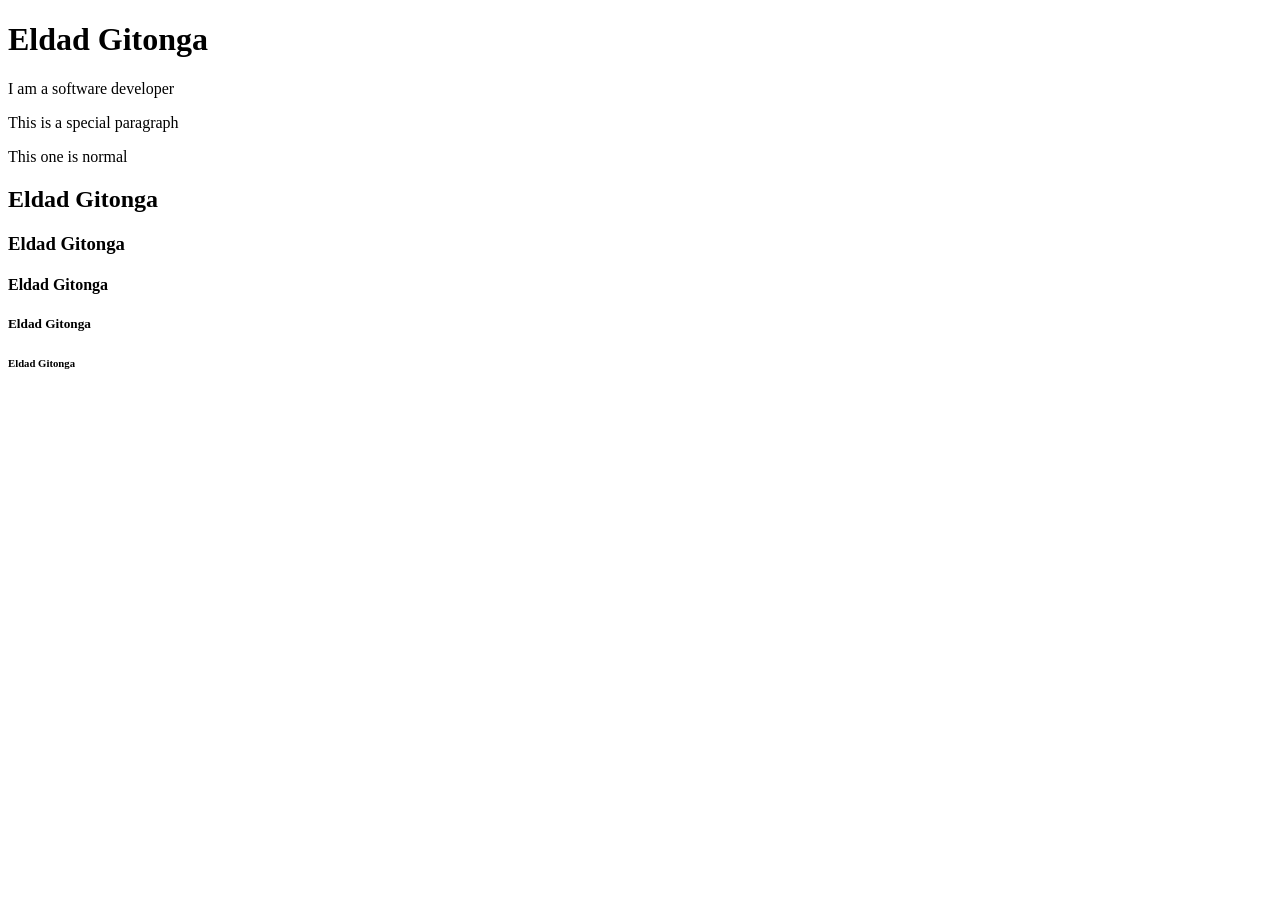
<file: index.html>
<!DOCTYPE html>
<html lang="en">
<head>
    <meta charset="UTF-8">
    <meta name="viewport" content="width=device-width, initial-scale=1.0">
    <title>Document</title>
</head>
<body>

<h1>Eldad Gitonga</h1>
    <p>I am a software developer</p>
    <p>This is a special paragraph</p>
    <p>This one is normal</p>
    <h2>Eldad Gitonga</h2>
    <h3>Eldad Gitonga</h3>
    <h4>Eldad Gitonga</h4>
    <h5>Eldad Gitonga</h5>
    <h6>Eldad Gitonga</h6>
</body>
</html>
</file>
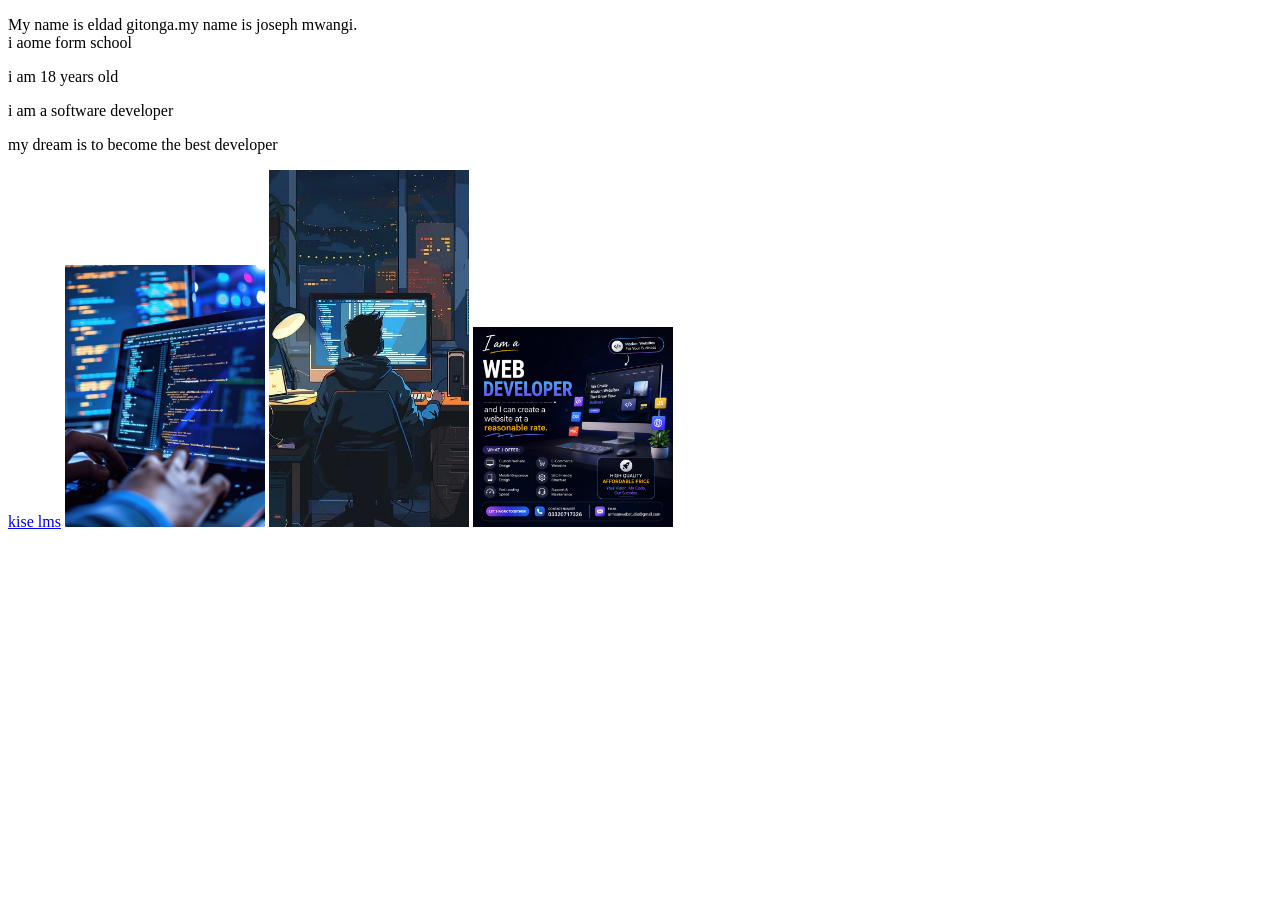
<file: attributes.html>
<!DOCTYPE html>
<html lang="en">
<head>
    <meta charset="UTF-8">
    <meta name="viewport" content="width=
    , initial-scale=1.0">
    <title>Document</title>
</head>
<body>
  <p>My name is eldad gitonga.my name is joseph mwangi.<br>i aome form school</p>
  <p>i am 18 years old</p>
  <p>i am a software developer</p>
  <p>my dream is to become the best developer</p>
  <a href="https://lms.kisecollege.ac.ke/register/student">kise lms</a>
  <img src="IMAGES/21040323255633638.jpg" alt="IMAGES/21040323255633638.jpg" width="200"></img>
  <img src="IMAGES/Developer programmer-Программист-разработчик.jpg" alt="IMAGES/Developer programmer-Программист-разработчик.jpg" width="200"></img>
  <img src="IMAGES/Professional Web Developer _ Modern Websites at Reasonable Rates.jpg" alt="IMAGES/Professional Web Developer _ Modern Websites at Reasonable Rates.jpg" Width="200"></img>
  </body>
</html>
</file>
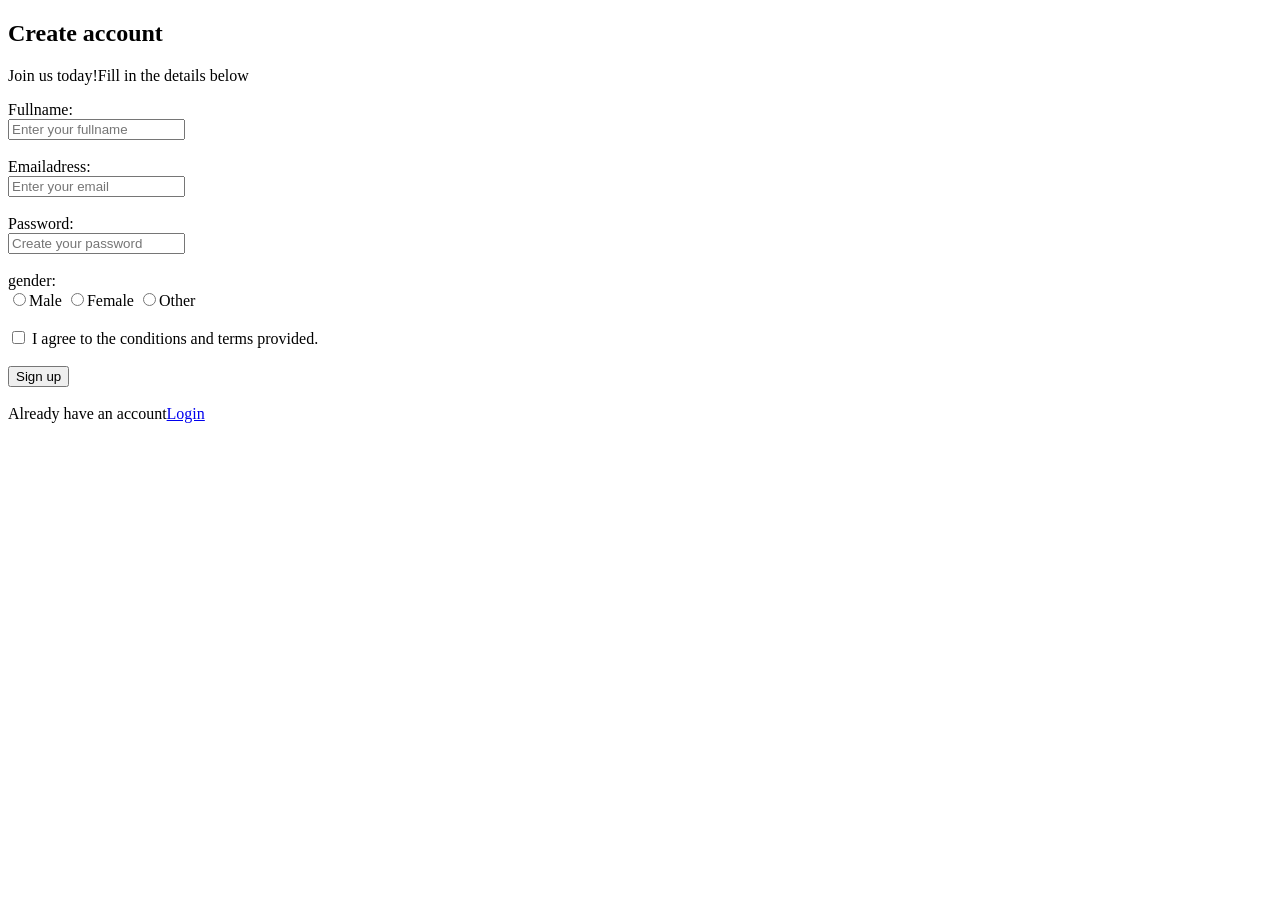
<file: improved form.html>
<!DOCTYPE html>
<html lang="en">
<head>
    <meta charset="UTF-8">
    <meta name="viewport" content="width=device-width, initial-scale=1.0">
    <title>Document</title>
</head>
<body>
    <form action="#" method="post">
        <h2>Create account</h2>
        <p>Join us today!Fill in the details below</p>
        <label for="Fullname">Fullname:</label><br>
        <input type="text" id="Fullname" name="fullname" placeholder="Enter your fullname"><br><br>
        <label for="Emailadress">Emailadress:</label><br>
        <input type="email" id="Emailadress" required name="Emailadress" placeholder="Enter your email"><br><br>
        <label for="Password">Password:</label><br>
        <input type="password" id="Password" required name="Password" placeholder="Create your password"><br><br>
        <label for="gender">gender:</label><br>
        <input type="radio" id="gender" name="gender" value="Male">Male
        <input type="radio" id="gender" name="gender" value="Female">Female
        <input type="radio" id="gender" name="gender" value="Other">Other<br><br>
        <input type="Checkbox"> I agree to the conditions and terms provided.<br><br>
        <input type="submit" value="Sign up"><br><br>
        Already have an account<a href="#">Login</a>
    </form>
</body>
</html>
</file>
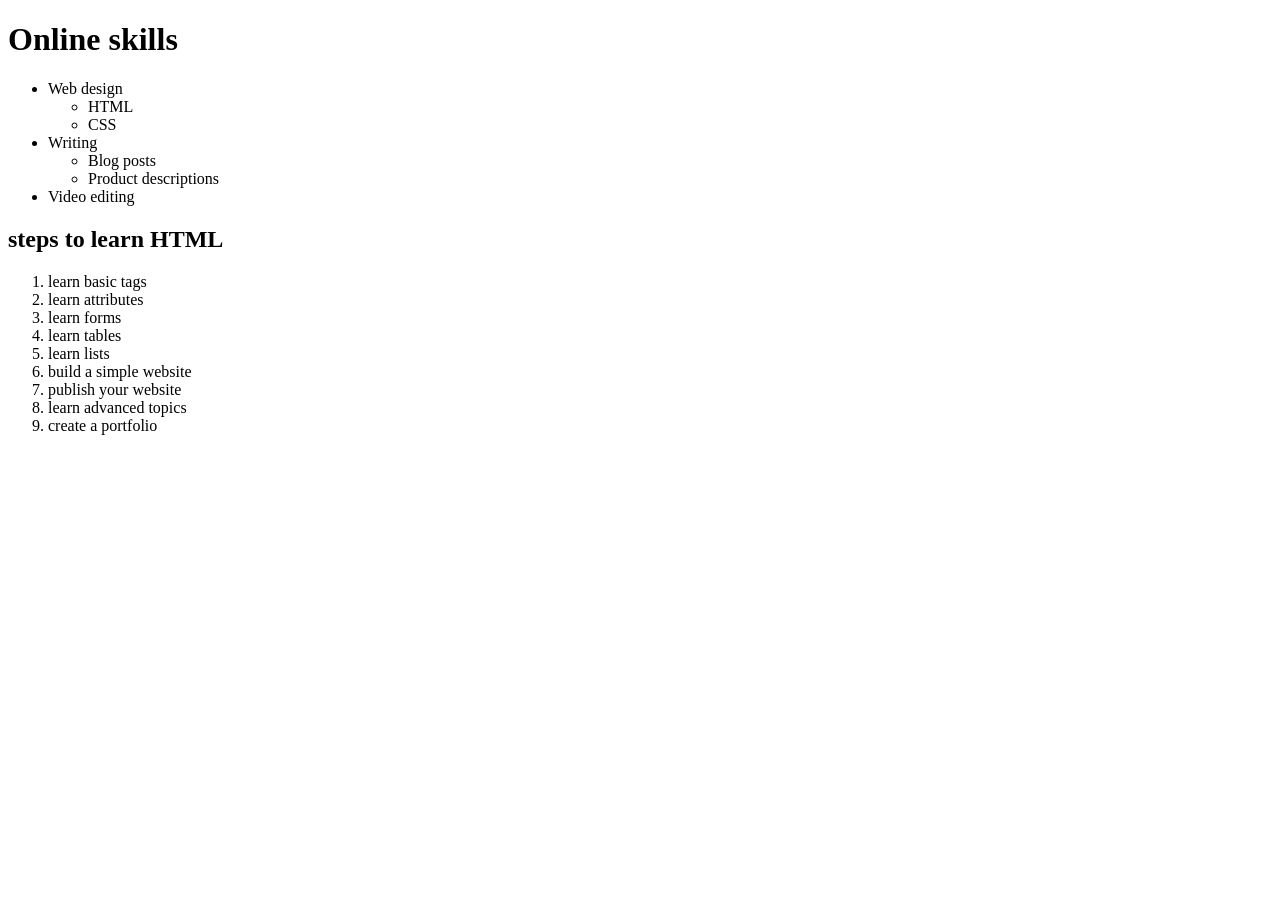
<file: Nested lists.html>
<!DOCTYPE html>
<html lang="en">
<head>
    <meta charset="UTF-8">
    <meta name="viewport" content="width=device-width, initial-scale=1.0">
    <title>Nested lists</title>
</head>
<H1>Online skills</H1>
<body>
    <ul>
        <li>Web design
        
    <ul>
        <li>HTML</li>
        <li>CSS</li>
        </ul>
        </li>
        <li>Writing
        <ul>
            <li>Blog posts</li>
            <li>Product descriptions</li>
        </ul>
        </li>
        <li>Video editing</li>
        </ul>
        <h2>steps to learn HTML</h2>
        <ol>
            <li>learn basic tags</li>
            <li>learn attributes</li>
            <li>learn forms</li>
            <li>learn tables</li>
            <li>learn lists</li>
             <li>build a simple website</li>
            <li>publish your website</li>
            <li>learn advanced topics</li>
            <li>create a portfolio</li>
            
        </ol>
</body>
</html>
</file>
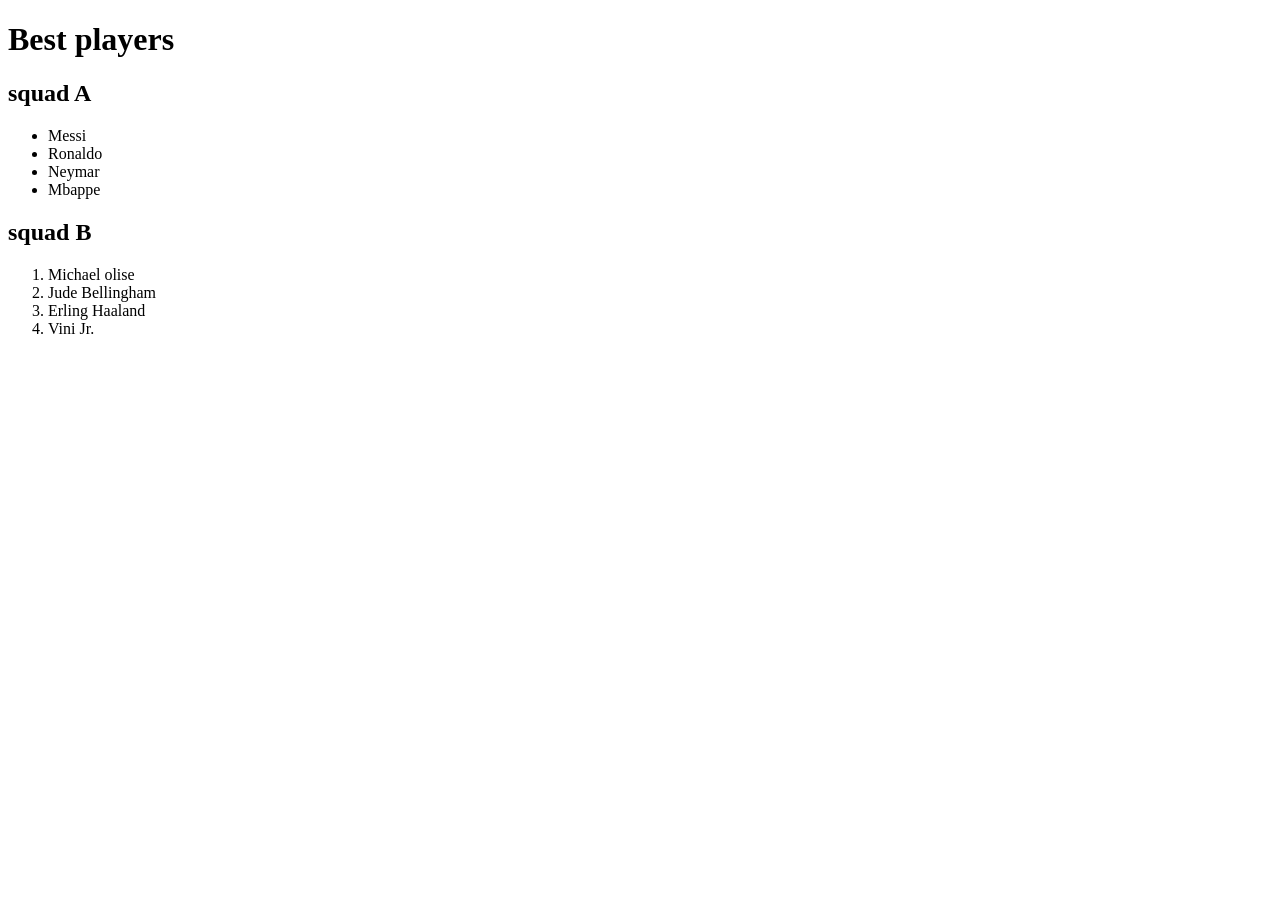
<file: ordered and unordered list.html>
<!DOCTYPE html>
<html lang="en">
<head>
    <meta charset="UTF-8">
    <meta name="viewport" content="width=device-width, initial-scale=1.0">
    <title>Document</title>
</head>


<h1>Best players</h1>
<h2>squad A</h2>
<body>
    <ul>
        <li>Messi</li>
        <li>Ronaldo</li>
        <li>Neymar</li>
        <li>Mbappe</li>
    </ul>
    <h2>squad B</h2>
    <ol>
        <li>Michael olise</li>
        <li>Jude Bellingham</li>
        <li>Erling Haaland</li>
        <li>Vini Jr.</li>
    </ol>
    
    
</body>
</html>
</file>
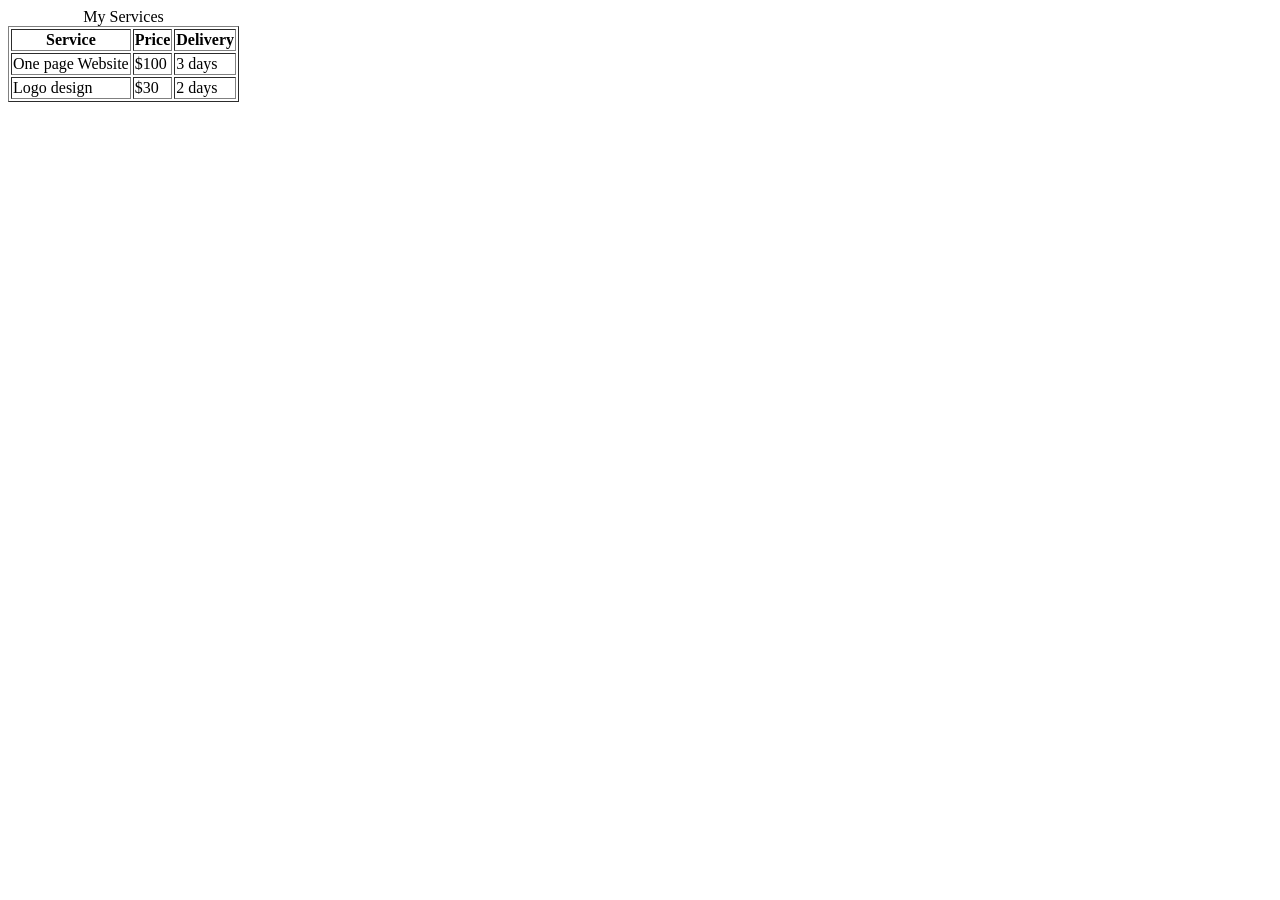
<file: Table.html>
<!DOCTYPE html>
<html lang="en">
<head>
    <meta charset="UTF-8">
    <meta name="viewport" content="width=device-width, initial-scale=1.0">
    <title>Document</title>
</head>
<body>
    <table border="1">
        <caption>My Services</caption>
        <thead>
            <tr>
                <th>Service</th>
                <th>Price</th>
                <th>Delivery</th>
            </tr>
        </thead>
        <tbody>
            <tr>
                <td>One page Website</td>
                <td>$100</td>
                <td>3 days</td>
            </tr>
            <tr>
                <td>Logo design</td>
                <td>$30</td>
                <td>2 days</td>
            <!-- </tr> -->
        </tbody>
    </table>
</body>
</html>
</file>
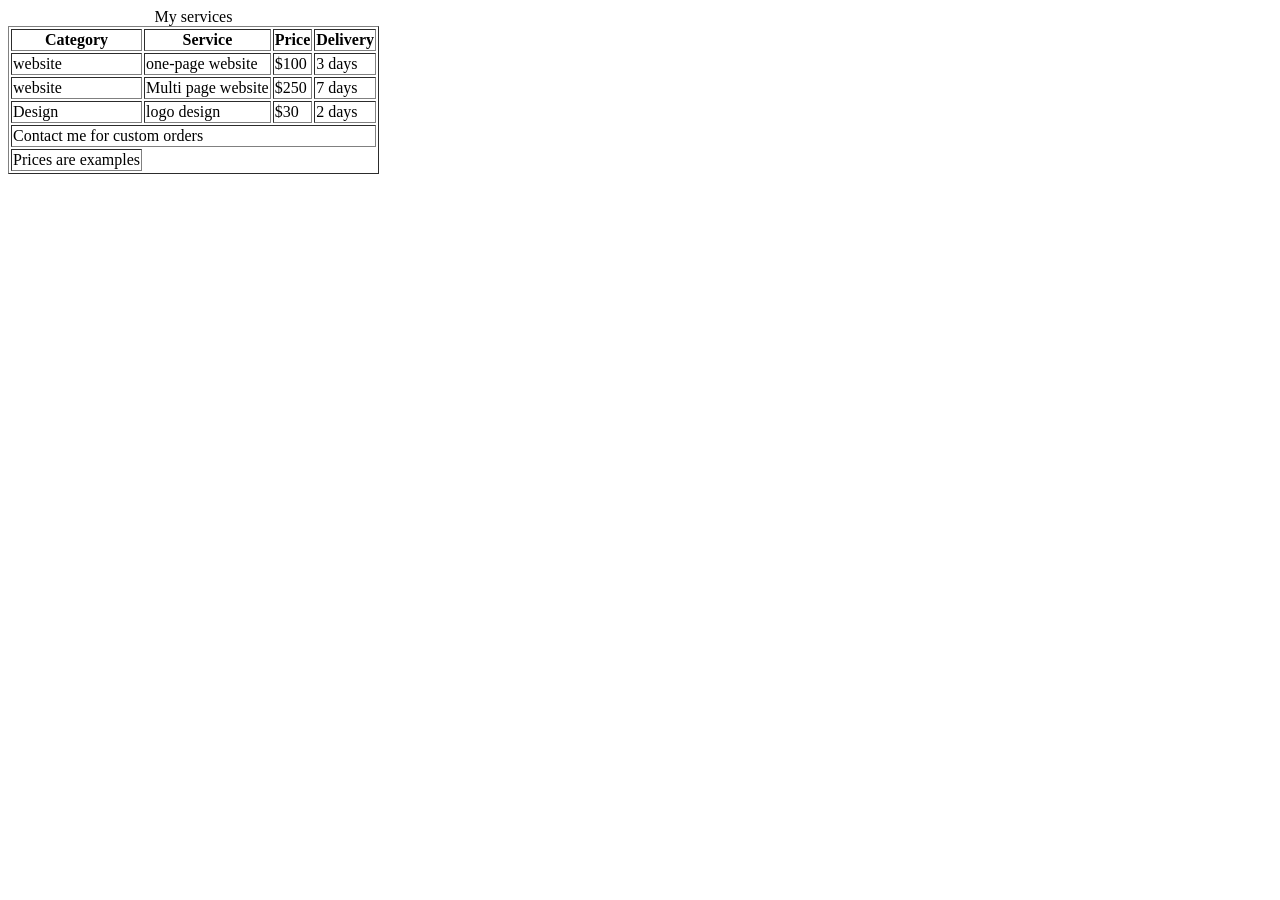
<file: Table2.html>
<!DOCTYPE html>
<html lang="en">
<head>
    <meta charset="UTF-8">
    <meta name="viewport" content="width=device-width, initial-scale=1.0">
    <title>Document</title>
</head>
<body>
    <table border="1">
        <caption>My services</caption>
        <thead>
        <tr>
            <th>Category</th>
            <th>Service</th>
            <th>Price</th>
            <th>Delivery</th>
        </tr>
        </thead>
        <tbody>
        <tr>
            <td>website</td>
            <td>one-page website</td>
            <td>$100</td>
            <td>3 days</td>
        </tr>
        <tr>
            <td>website</td>
            <td>Multi page website</td>
            <td>$250</td>
            <td>7 days</td>
        </tr>
        <tr>
            <td>Design</td>
            <td>logo design</td>
            <td>$30</td>
            <td>2 days</td>
        </tr>
        <tr>
            <td colspan="4">Contact me for custom orders</td>
        </tr>
        </tbody>
        <tfoot>
            <tr>
        <td rowspan="4">Prices are examples</td>
        </tr>
        </tfoot>
    </table>
    
</body>
</html>
</file>
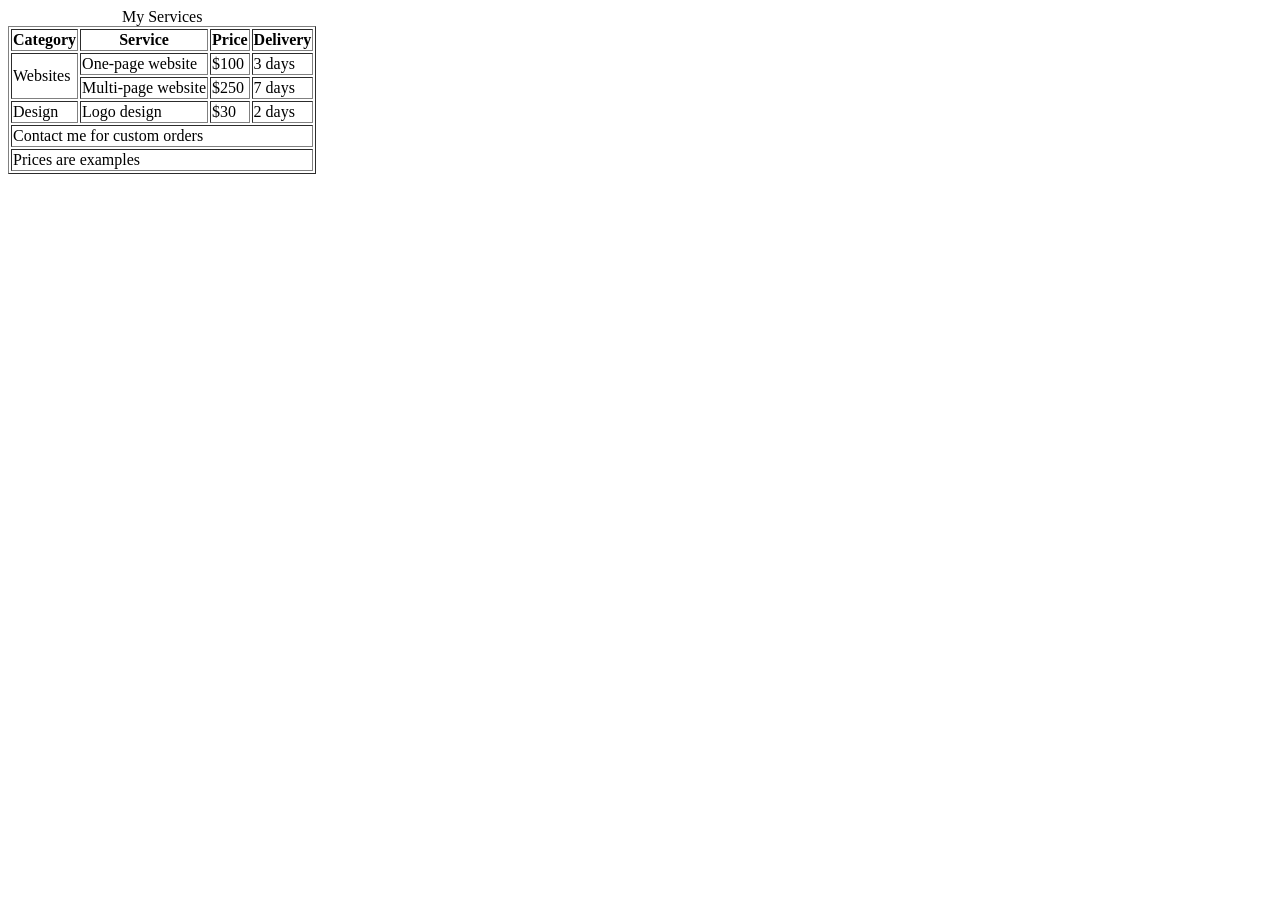
<file: Table3.html>
<!DOCTYPE html>
<html lang="en">
<head>
    <meta charset="UTF-8">
    <meta name="viewport" content="width=device-width, initial-scale=1.0">
    <title>Document</title>
</head>
<body>
    <!DOCTYPE html>
<html lang="en">
<head>
  <meta charset="UTF-8">
  <title>My Services</title>
</head>
<body>

  <table border="1">
    <caption>My Services</caption>

    <thead>
      <tr>
        <th>Category</th>
        <th>Service</th>
        <th>Price</th>
        <th>Delivery</th>
      </tr>
    </thead>

    <tbody>
      <tr>
        <td rowspan="2">Websites</td>
        <td>One-page website</td>
        <td>$100</td>
        <td>3 days</td>
      </tr>
      <tr>
        <td>Multi-page website</td>
        <td>$250</td>
        <td>7 days</td>
      </tr>
      <tr>
        <td>Design</td>
        <td>Logo design</td>
        <td>$30</td>
        <td>2 days</td>
      </tr>
      <tr>
        <td colspan="4">Contact me for custom orders</td>
      </tr>
    </tbody>

    <tfoot>
      <tr>
        <td colspan="4">Prices are examples</td>
      </tr>
    </tfoot>
  </table>

</body>
</html>
</body>
</html>
</file>
